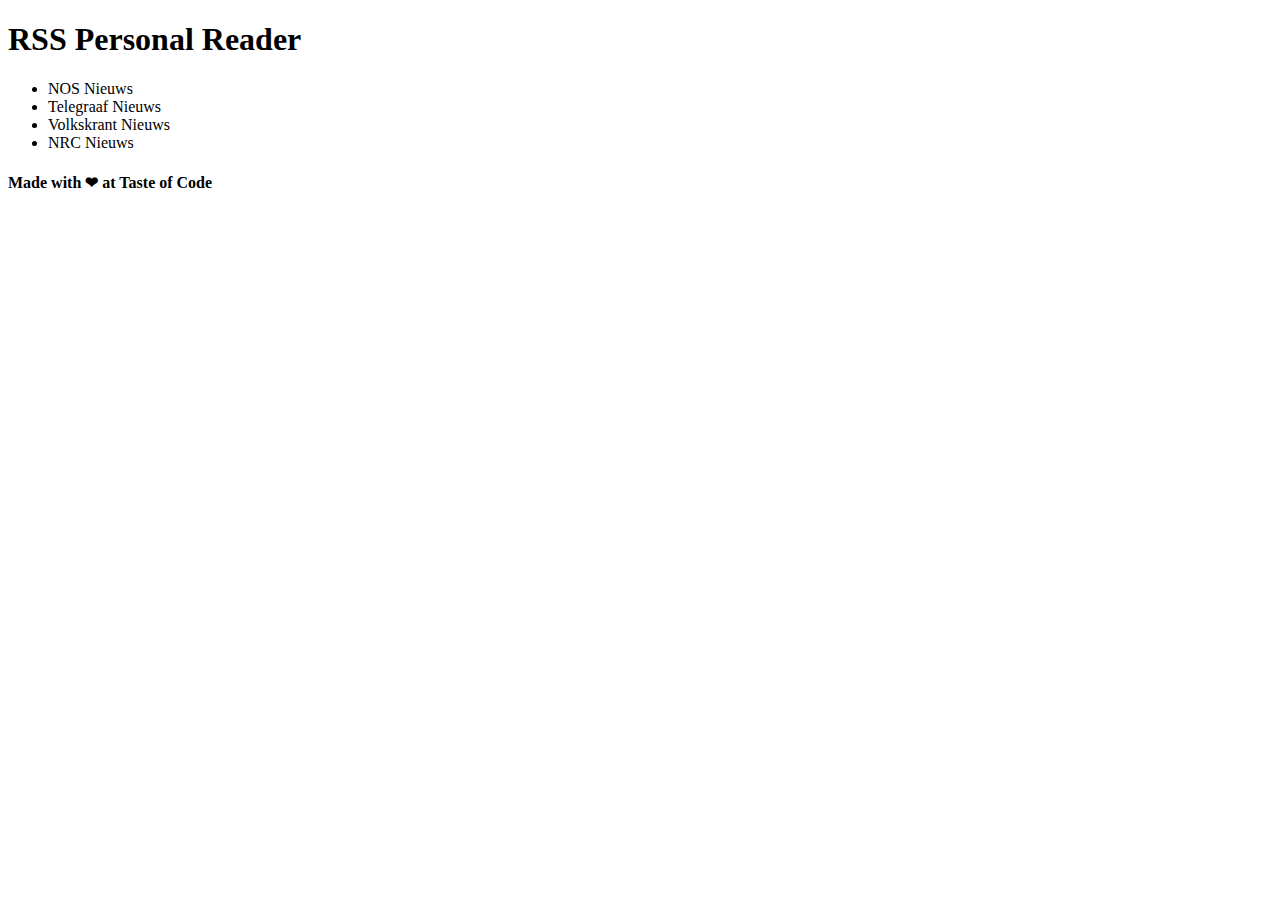
<file: 01-intro-to-html/code/index.html>
<!DOCTYPE html>
<html>
  <head>
    <title>RSS Personal Reader</title>
  </head>

  <body>
    <h1>RSS Personal Reader</h1>

    <ul>
      <li>NOS Nieuws</li>
      <li>Telegraaf Nieuws</li>
      <li>Volkskrant Nieuws</li>
      <li>NRC Nieuws</li>
    </ul>

    <h4>Made with &#10084; at Taste of Code</h4>
  </body>
</html>
</file>
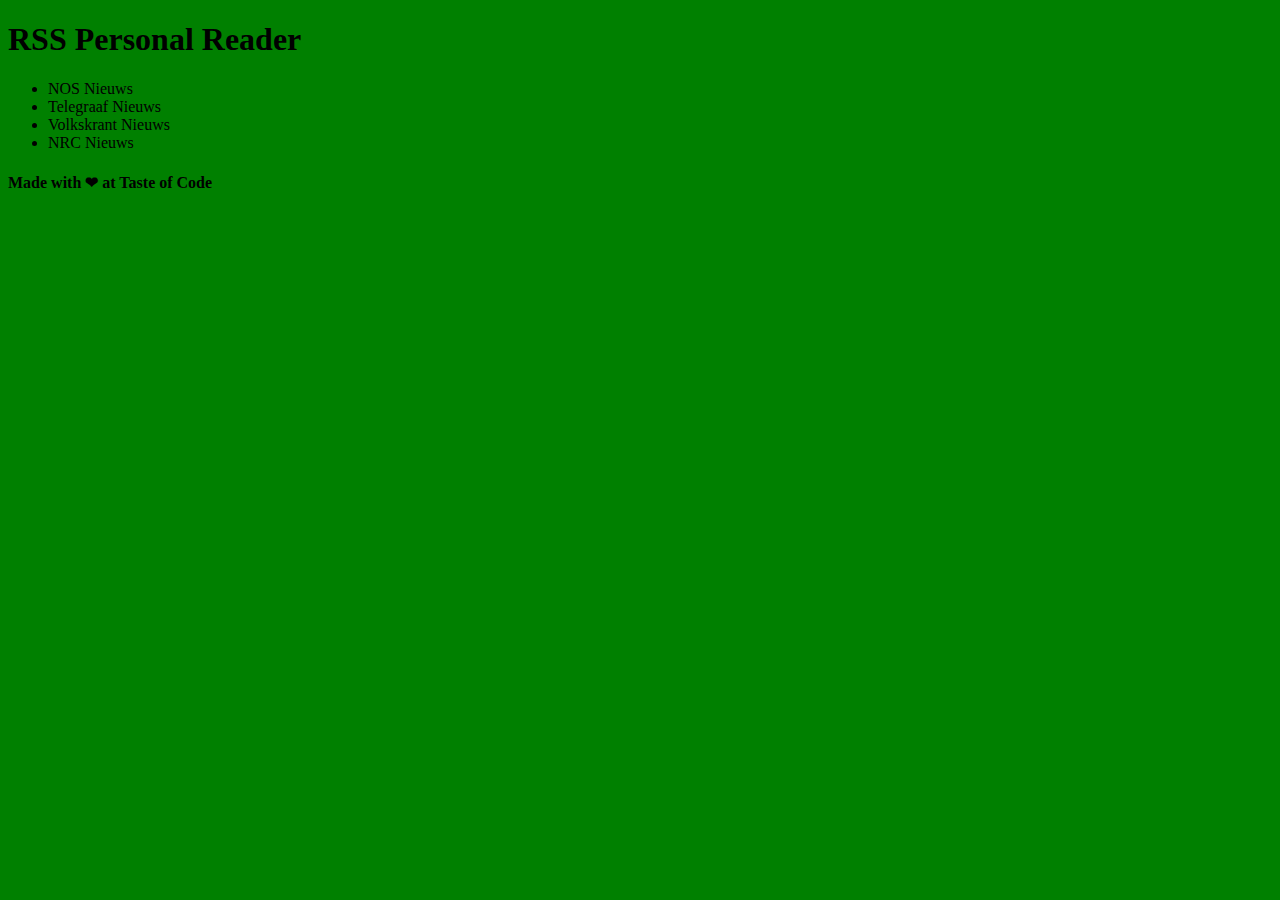
<file: 02-intro-to-css/code/index.html>
<!DOCTYPE html>
<html>
  <head>
    <title>RSS Personal Reader</title>
    <style>
      body {
        background-color: green;
      }
    </style>
  </head>

  <body>
    <h1>RSS Personal Reader</h1>

    <ul>
      <li>NOS Nieuws</li>
      <li>Telegraaf Nieuws</li>
      <li>Volkskrant Nieuws</li>
      <li>NRC Nieuws</li>
    </ul>

    <h4>Made with &#10084; at Taste of Code</h4>
  </body>
</html>
</file>
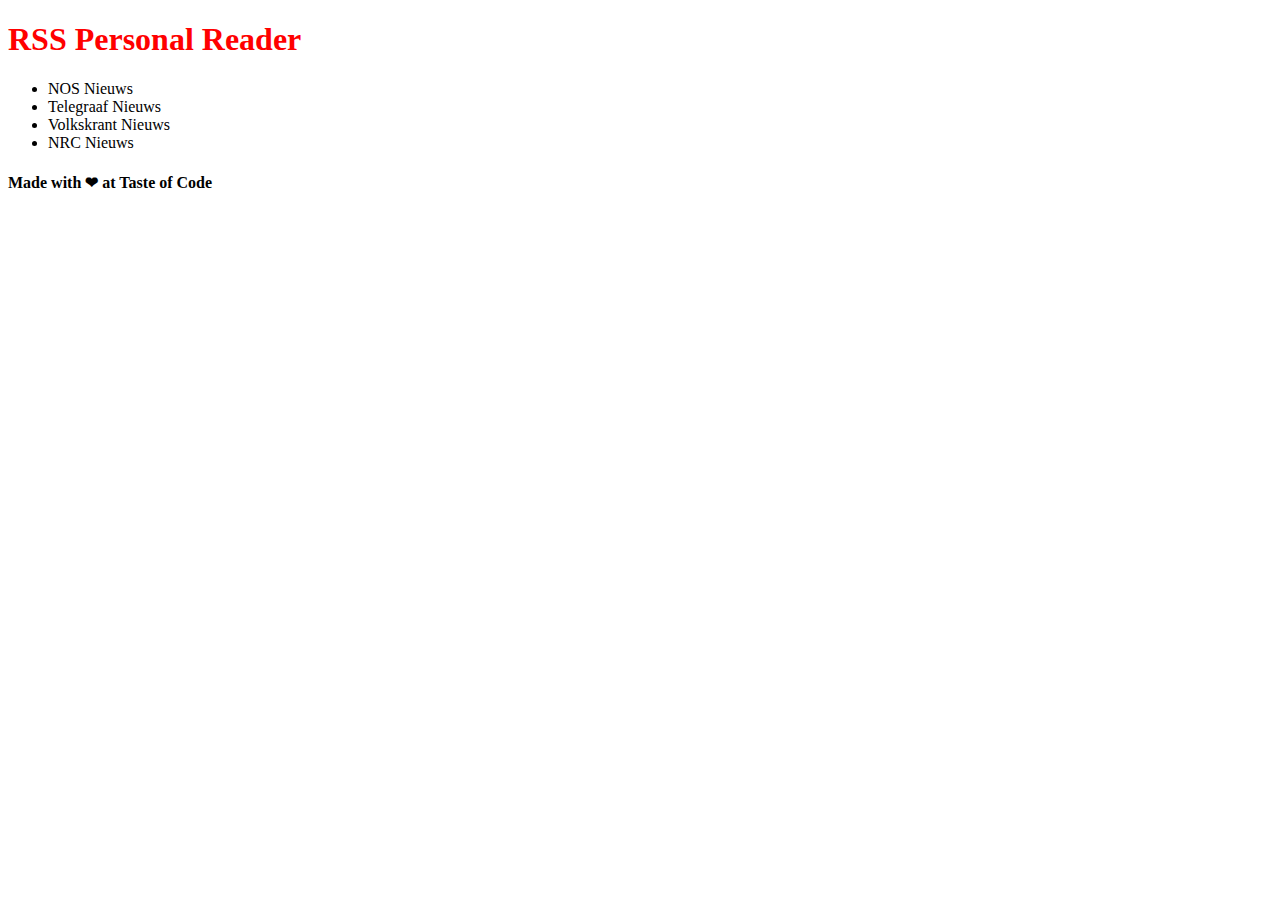
<file: 03-css-class-selector/code/index.html>
<!DOCTYPE html>
<html>
  <head>
    <title>RSS Personal Reader</title>
    <style>
      .warning {
        color: red;
      }
    </style>
  </head>

  <body>
    <h1 class="warning">RSS Personal Reader</h1>

    <ul>
      <li>NOS Nieuws</li>
      <li>Telegraaf Nieuws</li>
      <li>Volkskrant Nieuws</li>
      <li>NRC Nieuws</li>
    </ul>

    <h4>Made with &#10084; at Taste of Code</h4>
  </body>
</html>
</file>
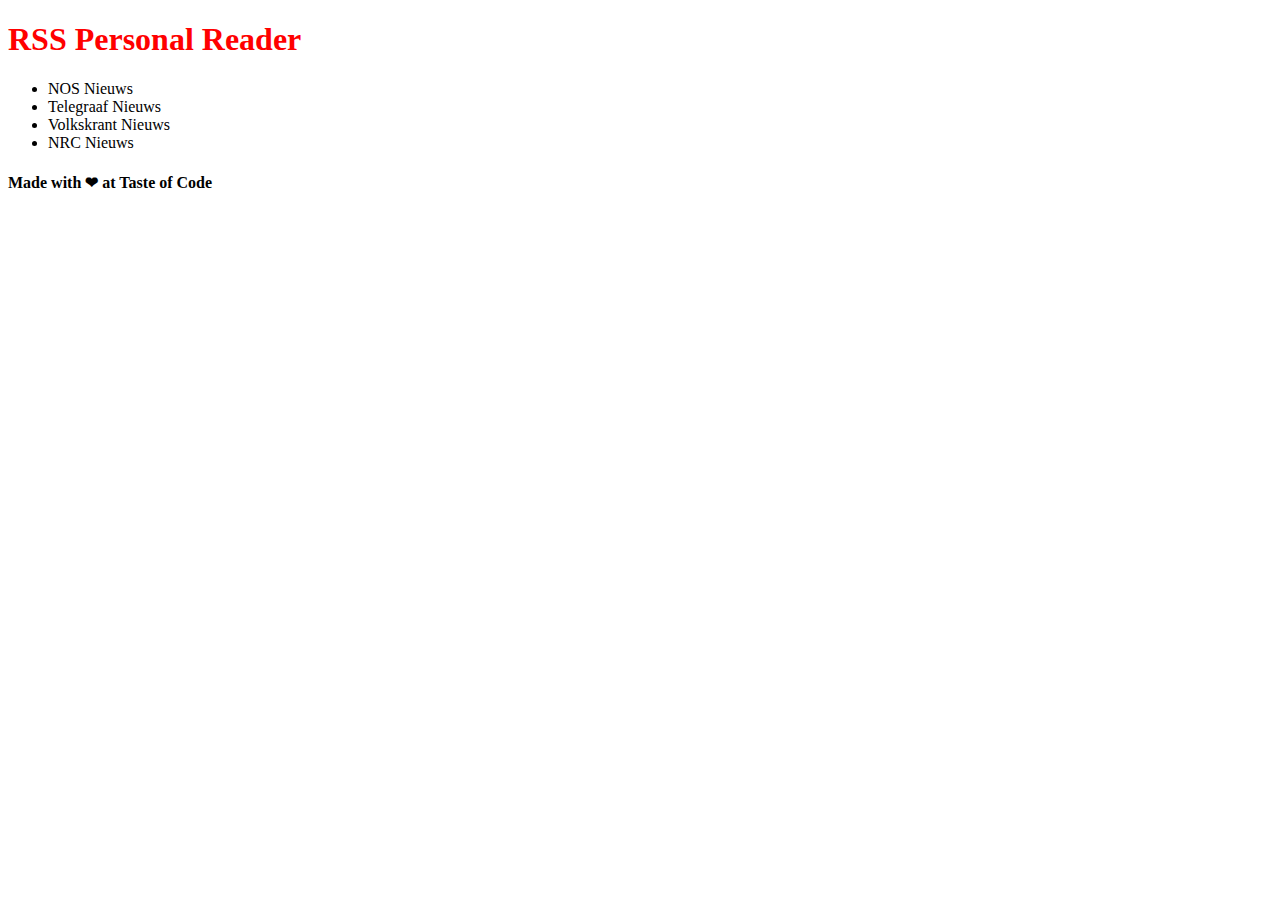
<file: 03-css-selectors/code/index.html>
<!DOCTYPE html>
<html>
  <head>
    <title>RSS Personal Reader</title>
    <style>
      .main-title {
        color: red;
      }
    </style>
  </head>

  <body>
    <h1 class="main-title">RSS Personal Reader</h1>

    <ul>
      <li>NOS Nieuws</li>
      <li>Telegraaf Nieuws</li>
      <li>Volkskrant Nieuws</li>
      <li>NRC Nieuws</li>
    </ul>

    <h4>Made with &#10084; at Taste of Code</h4>
  </body>
</html>
</file>
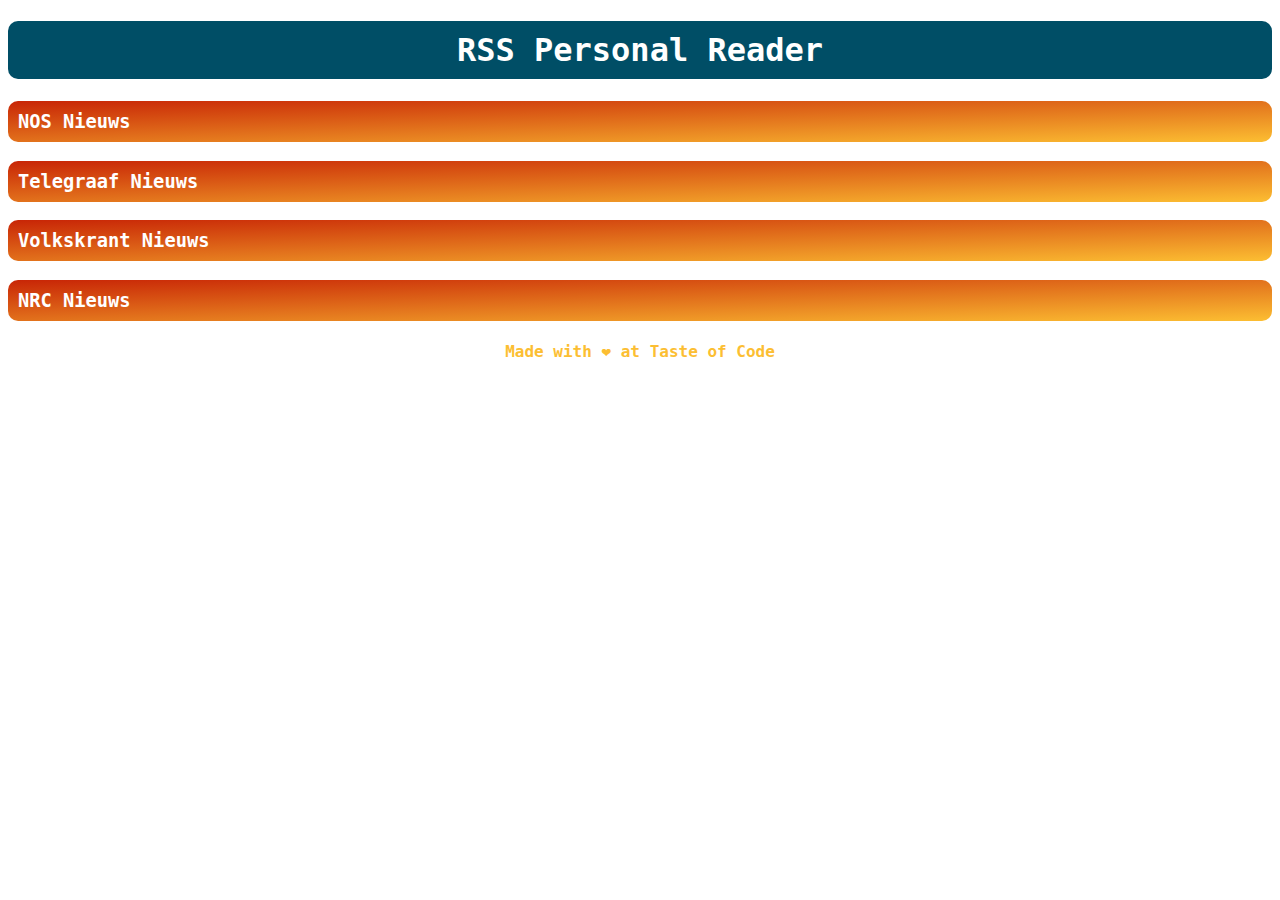
<file: 04-css-advanced-styling/code/index.html>
<!DOCTYPE html>
<html>
  <head>
    <title>RSS Personal Reader</title>
    <link rel="stylesheet" type="text/css" href="styles.css">
  </head>

  <body>
    <h1 class="main-title"> RSS Personal Reader </h1>

    <h3 class="site-title">NOS Nieuws</h3>
    <h3 class="site-title">Telegraaf Nieuws</h3>
    <h3 class="site-title">Volkskrant Nieuws</h3>
    <h3 class="site-title">NRC Nieuws</h3>

    <h4 class="footer"> Made with &#10084; at Taste of Code </h4>
  </body>
</html>
</file>
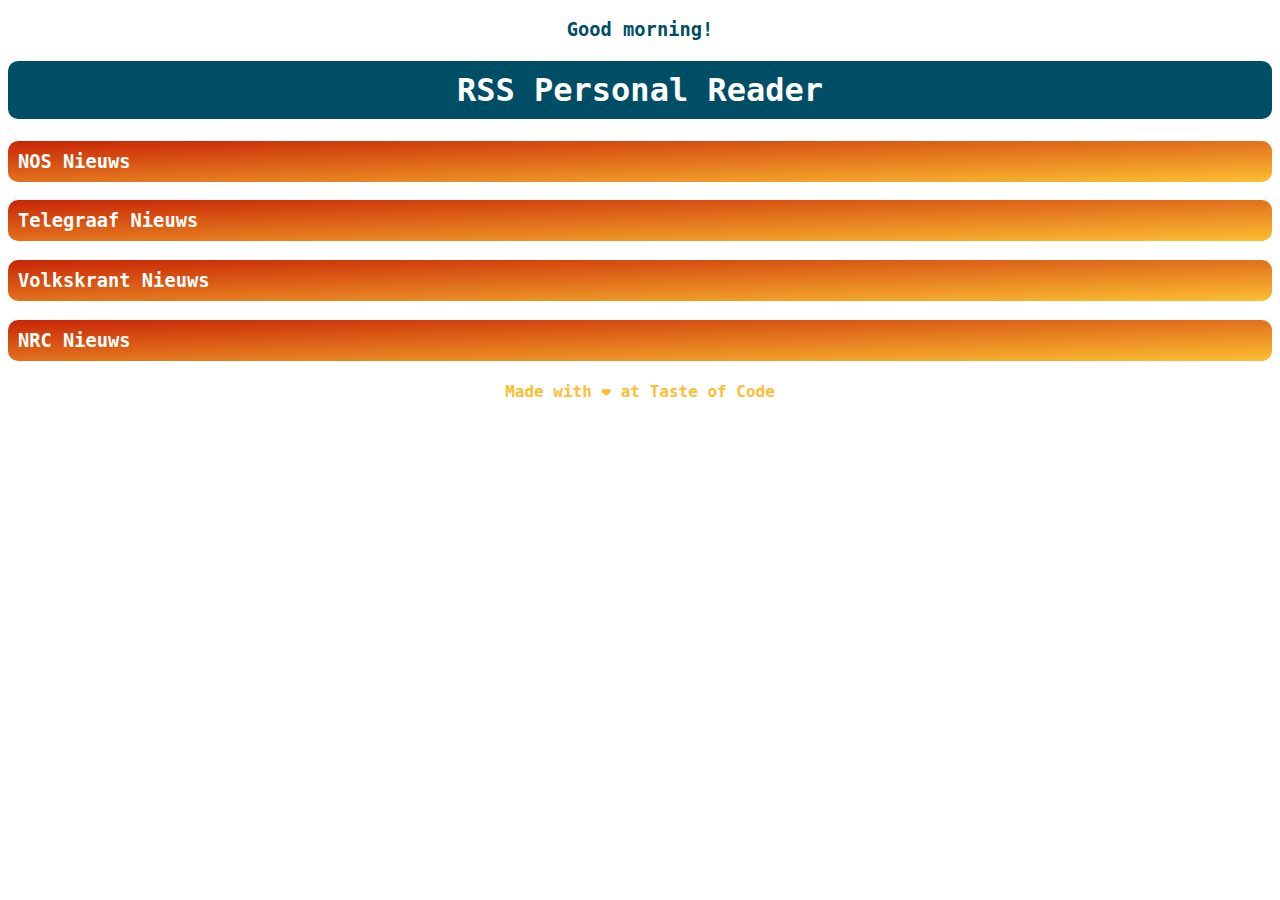
<file: 07-js-variables-and-scripts/code/index.html>
<!DOCTYPE html>
<html>
  <head>
    <title>RSS Personal Reader</title>
    <link rel="stylesheet" type="text/css" href="styles.css">
  </head>

  <body>
    <script src="greeting.js"></script>
    <h1 class="main-title"> RSS Personal Reader </h1>

    <h3 class="site-title">NOS Nieuws</h3>
    <h3 class="site-title">Telegraaf Nieuws</h3>
    <h3 class="site-title">Volkskrant Nieuws</h3>
    <h3 class="site-title">NRC Nieuws</h3>

    <h4 class="footer"> Made with &#10084; at Taste of Code </h4>
  </body>
</html>
</file>
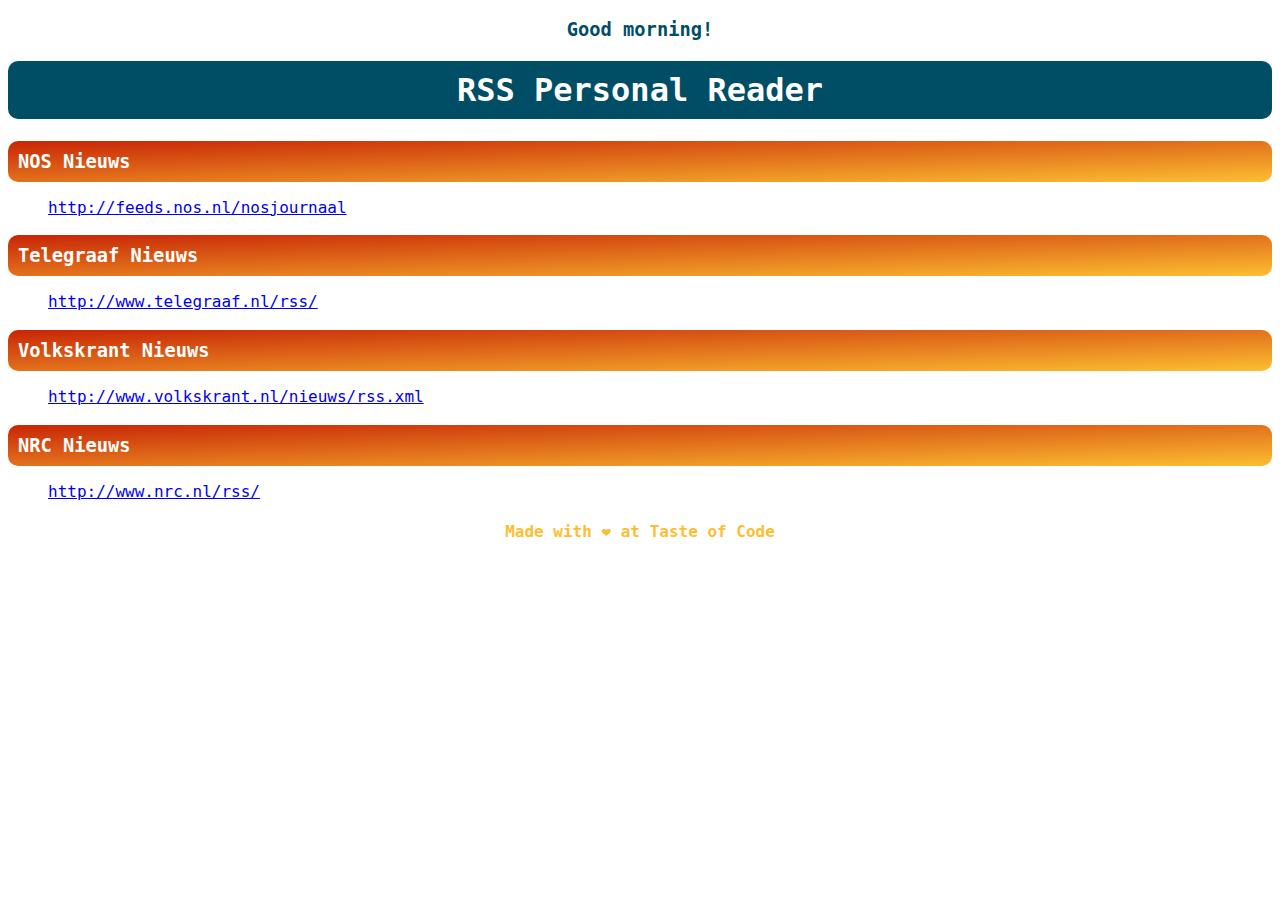
<file: 08-js-manipulating-html-content/code/index.html>
<!DOCTYPE html>
<html>
  <head>
    <title>RSS Personal Reader</title>
    <link rel="stylesheet" type="text/css" href="styles.css">
  </head>

  <body>
    <script src="greeting.js"></script>

    <h1 class="main-title"> RSS Personal Reader </h1>

    <h3 class="site-title">NOS Nieuws</h3>
    <ul id="nos"></ul>

    <h3 class="site-title">Telegraaf Nieuws</h3>
    <ul id="telegraaf"></ul>

    <h3 class="site-title">Volkskrant Nieuws</h3>
    <ul id="volkskrant"></ul>

    <h3 class="site-title">NRC Nieuws</h3>
    <ul id="nrc"></ul>

    <h4 class="footer"> Made with &#10084; at Taste of Code </h4>

    <script src="http://code.jquery.com/jquery-1.12.4.min.js"></script>
    <script src="rss.js"></script>
  </body>
</html>
</file>
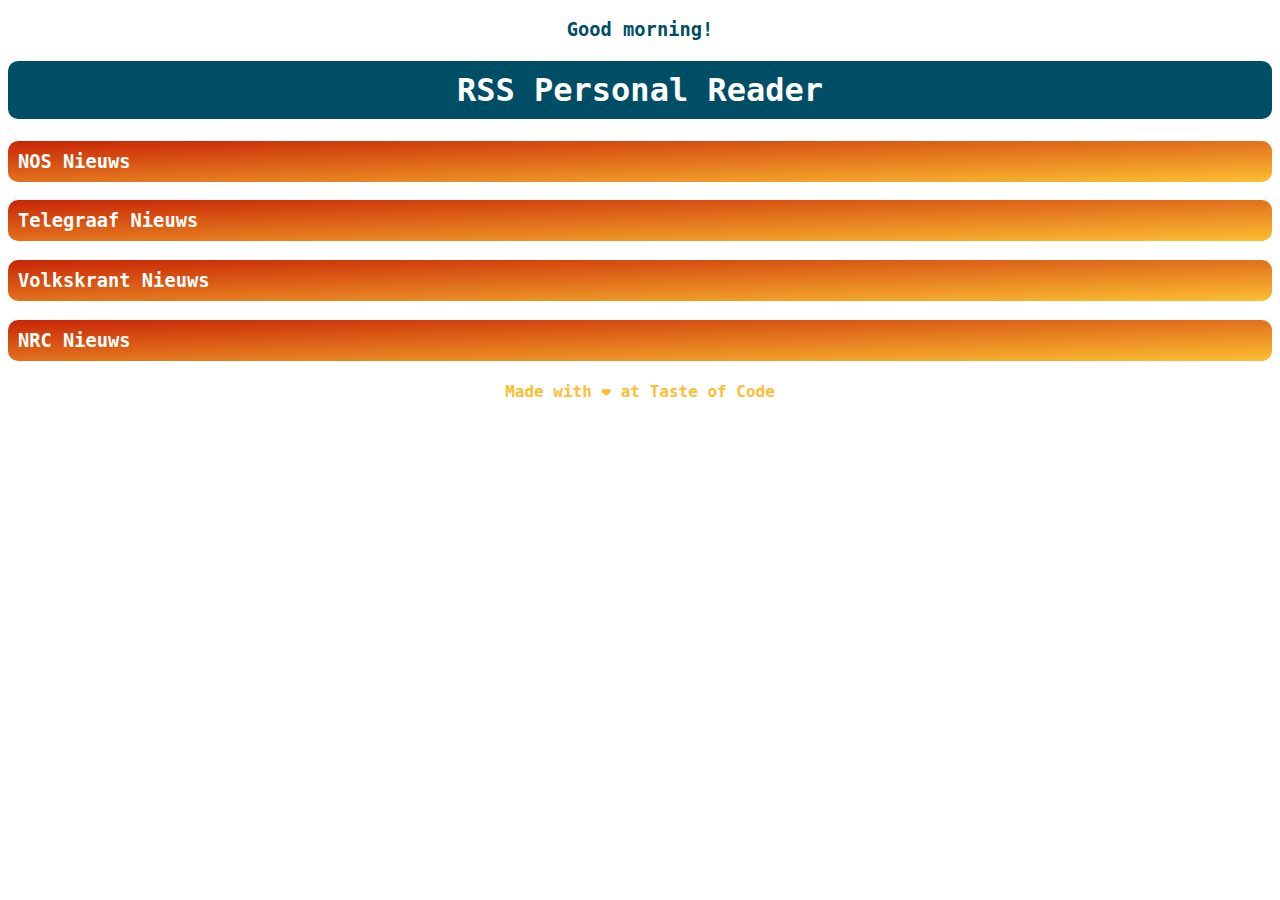
<file: 12-ajax-responses/code/index.html>
<!DOCTYPE html>
<html>
  <head>
    <title>RSS Personal Reader</title>
    <link rel="stylesheet" type="text/css" href="styles.css">
  </head>

  <body>
    <script src="greeting.js"></script>

    <h1 class="main-title"> RSS Personal Reader </h1>

    <h3 class="site-title">NOS Nieuws</h3>
    <ul id="nos"></ul>

    <h3 class="site-title">Telegraaf Nieuws</h3>
    <ul id="telegraaf"></ul>

    <h3 class="site-title">Volkskrant Nieuws</h3>
    <ul id="volkskrant"></ul>

    <h3 class="site-title">NRC Nieuws</h3>
    <ul id="nrc"></ul>

    <h4 class="footer"> Made with &#10084; at Taste of Code </h4>

    <script src="http://code.jquery.com/jquery-1.12.4.min.js"></script>

    <!-- <script src="rss-articles-console.js"></script> -->
    <script src="rss.js"></script>
  </body>
</html>
</file>
<file: 04-css-advanced-styling/code/styles.css>
body {
  font-family: Menlo, monospace;
}
.main-title, .site-title {
  color: white;
  padding: 10px;
  border-radius: 10px;
}
.main-title {
  text-align: center;
  background-color: #004e66;
}
.site-title {
  margin-bottom: 10px;
  background-color: #C82506;
  background: -webkit-linear-gradient(left top, #C82506, #fcbe32);
  background: -o-linear-gradient(bottom right, #C82506, #fcbe32);
  background: -moz-linear-gradient(bottom right, #C82506, #fcbe32);
  background: linear-gradient(to bottom right, #C82506, #fcbe32);
}
.footer {
  text-align: center;
  color: #fcbe32;
}
</file>
<file: 07-js-variables-and-scripts/code/styles.css>
body {
  font-family: Menlo, monospace;
}
.main-title, .site-title {
  color: white;
  padding: 10px;
  border-radius: 10px;
}
.main-title {
  text-align: center;
  background-color: #004e66;
}
.site-title {
  margin-bottom: 10px;
  background-color: #C82506;
  background: -webkit-linear-gradient(left top, #C82506, #fcbe32);
  background: -o-linear-gradient(bottom right, #C82506, #fcbe32);
  background: -moz-linear-gradient(bottom right, #C82506, #fcbe32);
  background: linear-gradient(to bottom right, #C82506, #fcbe32);
}
.footer {
  text-align: center;
  color: #fcbe32;
}
.greeting {
  text-align: center;
  color: #004e66;
}
</file>
<file: 08-js-manipulating-html-content/code/styles.css>
body {
  font-family: Menlo, monospace;
}
.main-title, .site-title {
  color: white;
  padding: 10px;
  border-radius: 10px;
}
.main-title {
  text-align: center;
  background-color: #004e66;
}
.site-title {
  margin-bottom: 10px;
  background-color: #C82506;
  background: -webkit-linear-gradient(left top, #C82506, #fcbe32);
  background: -o-linear-gradient(bottom right, #C82506, #fcbe32);
  background: -moz-linear-gradient(bottom right, #C82506, #fcbe32);
  background: linear-gradient(to bottom right, #C82506, #fcbe32);
}
.footer {
  text-align: center;
  color: #fcbe32;
}
.greeting {
  text-align: center;
  color: #004e66;
}
</file>
<file: 12-ajax-responses/code/styles.css>
body {
  font-family: Menlo, monospace;
}
.main-title, .site-title {
  color: white;
  padding: 10px;
  border-radius: 10px;
}
.main-title {
  text-align: center;
  background-color: #004e66;
}
.site-title {
  margin-bottom: 10px;
  background-color: #C82506;
  background: -webkit-linear-gradient(left top, #C82506, #fcbe32);
  background: -o-linear-gradient(bottom right, #C82506, #fcbe32);
  background: -moz-linear-gradient(bottom right, #C82506, #fcbe32);
  background: linear-gradient(to bottom right, #C82506, #fcbe32);
}
.footer {
  text-align: center;
  color: #fcbe32;
}
.greeting {
  text-align: center;
  color: #004e66;
}
</file>
